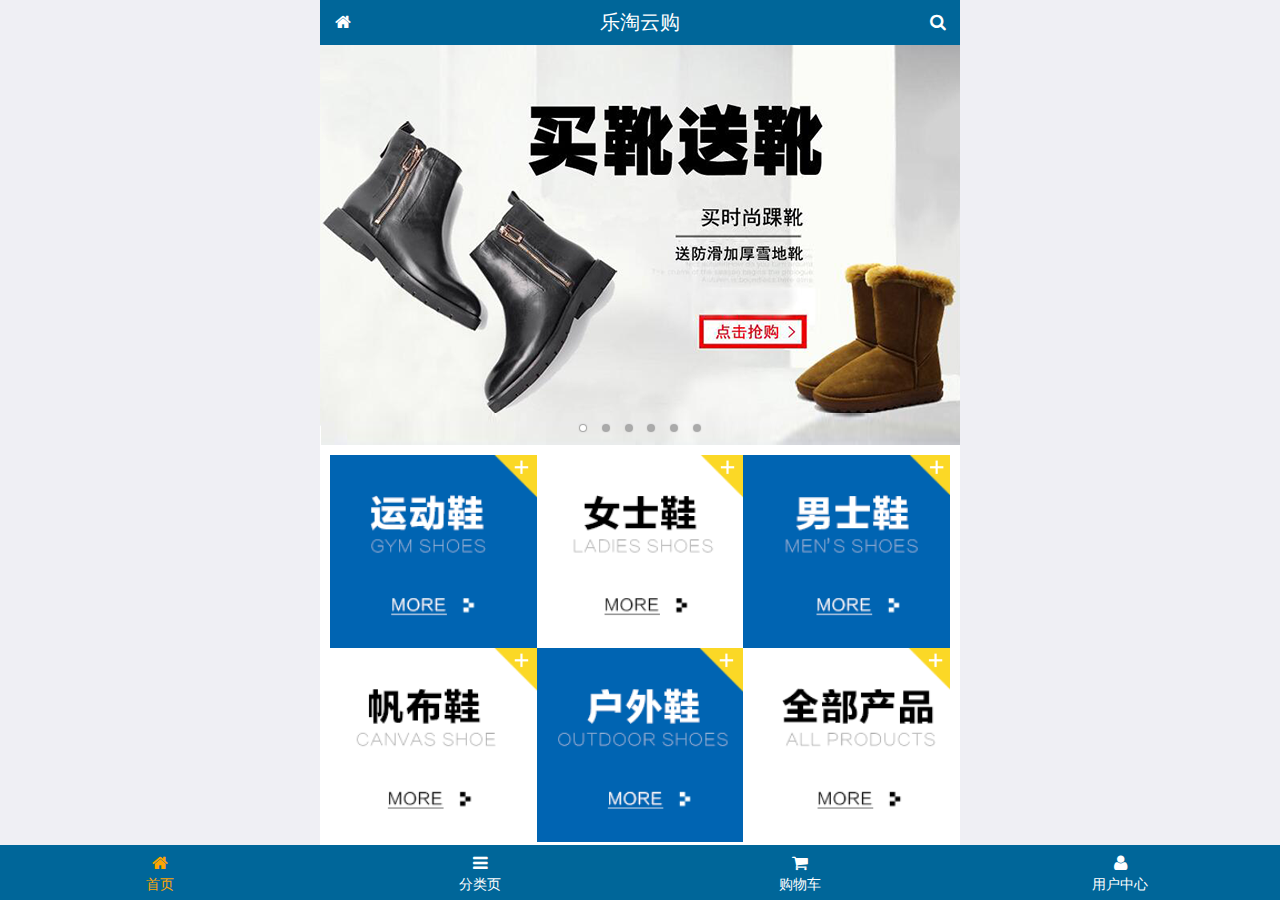
<file: public/front/index.html>
<!DOCTYPE html>
<html lang="en">

<head>
    <meta charset="UTF-8">
    <meta name="viewport"
        content="width=device-width, user-scalable=no, initial-scale=1.0, maximum-scale=1.0, minimum-scale=1.0">
    <meta http-equiv="X-UA-Compatible" content="ie=edge">
    <title>乐淘云购</title>
    <link rel="stylesheet" href="./lib/mui/css/mui.css">
    <link rel="stylesheet" href="./lib/fa/css/font-awesome.min.css">
    <link rel="stylesheet" href="./css/common.css">
    <link rel="stylesheet" href="./css/index.css">
</head>

<body>
    <div class="lt_container">
        <!-- 头部 -->
        <div class="lt_header">
            <a href="index.html" class="icon_left"><i class="fa fa-home"></i></a>
            <h3>乐淘云购</h3>
            <a href="search.html" class="icon_right"><i class="fa fa-search"></i></a>
        </div>

        <!-- 内容 -->
        <div class="lt_main">
            <div class="mui-scroll-wrapper">
                <div class="mui-scroll">
                    <!--轮播图区域-->
                    <div class="mui-slider">
                        <div class="mui-slider-group mui-slider-loop">
                            <!-- 最后一张假图 -->
                            <div class="mui-slider-item mui-slider-item-duplicate"><a href="#"><img
                                        src="./images/banner6.png" /></a></div>
                            <div class="mui-slider-item"><a href="#"><img src="./images/banner1.png" /></a></div>
                            <div class="mui-slider-item"><a href="#"><img src="./images/banner2.png" /></a></div>
                            <div class="mui-slider-item"><a href="#"><img src="./images/banner3.png" /></a></div>
                            <div class="mui-slider-item"><a href="#"><img src="./images/banner4.png" /></a></div>
                            <div class="mui-slider-item"><a href="#"><img src="./images/banner5.png" /></a></div>
                            <div class="mui-slider-item"><a href="#"><img src="./images/banner6.png" /></a></div>
                            <!-- 第一张假图 -->
                            <div class="mui-slider-item"><a href="#"><img src="./images/banner1.png" /></a></div>
                        </div>
                        <!--  小圆点 -->
                        <div class="mui-slider-indicator">
                            <div class="mui-indicator mui-active"></div>
                            <div class="mui-indicator"></div>
                            <div class="mui-indicator"></div>
                            <div class="mui-indicator"></div>
                            <div class="mui-indicator"></div>
                            <div class="mui-indicator"></div>
                        </div>
                    </div>

                    <!-- 导航 -->
                    <div class="lt_nav">
                        <ul class="mui-clearfix">
                            <li><a href="#"><img src="./images/nav1.png" alt=""></a></li>
                            <li><a href="#"><img src="./images/nav2.png" alt=""></a></li>
                            <li><a href="#"><img src="./images/nav3.png" alt=""></a></li>
                            <li><a href="#"><img src="./images/nav4.png" alt=""></a></li>
                            <li><a href="#"><img src="./images/nav5.png" alt=""></a></li>
                            <li><a href="#"><img src="./images/nav6.png" alt=""></a></li>
                        </ul>
                    </div>
                    <!-- 商品模块 -->
                    <div class="lt_product">
                        <ul class="mui-clearfix">
                            <li>
                                <a href="#">
                                    <img src="./images/product.jpg" alt="">
                                    <p class="mui-ellipsis-2">adidas阿迪达斯 男式 场下休闲篮球鞋S83700场下休闲篮球鞋S83700 </p>
                                    <p>
                                        <span class="price">&yen;560</span>
                                        <span class="oldPrice">&yen;580</span>
                                    </p>
                                    <button class="mui-btn mui-btn-danger">立即购买</button>
                                </a>
                            </li>
                            <li>
                                <a href="#">
                                    <img src="./images/product.jpg" alt="">
                                    <p class="mui-ellipsis-2">adidas阿迪达斯 男式 场下休闲篮球鞋S83700场下休闲篮球鞋S83700 </p>
                                    <p>
                                        <span class="price">&yen;560</span>
                                        <span class="oldPrice">&yen;580</span>
                                    </p>
                                    <button class="mui-btn mui-btn-danger">立即购买</button>
                                </a>
                            </li>
                            <li>
                                <a href="#">
                                    <img src="./images/product.jpg" alt="">
                                    <p class="mui-ellipsis-2">adidas阿迪达斯 男式 场下休闲篮球鞋S83700场下休闲篮球鞋S83700 </p>
                                    <p>
                                        <span class="price">&yen;560</span>
                                        <span class="oldPrice">&yen;580</span>
                                    </p>
                                    <button class="mui-btn mui-btn-danger">立即购买</button>
                                </a>
                            </li>
                            <li>
                                <a href="#">
                                    <img src="./images/product.jpg" alt="">
                                    <p class="mui-ellipsis-2">adidas阿迪达斯 男式 场下休闲篮球鞋S83700场下休闲篮球鞋S83700 </p>
                                    <p>
                                        <span class="price">&yen;560</span>
                                        <span class="oldPrice">&yen;580</span>
                                    </p>
                                    <button class="mui-btn mui-btn-danger">立即购买</button>
                                </a>
                            </li>
                            <li>
                                <a href="#">
                                    <img src="./images/product.jpg" alt="">
                                    <p class="mui-ellipsis-2">adidas阿迪达斯 男式 场下休闲篮球鞋S83700场下休闲篮球鞋S83700 </p>
                                    <p>
                                        <span class="price">&yen;560</span>
                                        <span class="oldPrice">&yen;580</span>
                                    </p>
                                    <button class="mui-btn mui-btn-danger">立即购买</button>
                                </a>
                            </li>
                            <li>
                                <a href="#">
                                    <img src="./images/product.jpg" alt="">
                                    <p class="mui-ellipsis-2">adidas阿迪达斯 男式 场下休闲篮球鞋S83700场下休闲篮球鞋S83700 </p>
                                    <p>
                                        <span class="price">&yen;560</span>
                                        <span class="oldPrice">&yen;580</span>
                                    </p>
                                    <button class="mui-btn mui-btn-danger">立即购买</button>
                                </a>
                            </li>
                        </ul>

                    </div>
                </div>
            </div>
        </div>
    </div>

    <!-- 底部 -->
    <div class="lt_footer">
        <ul>
            <li>
                <a class="current" href="index.html">
                    <i class="fa fa-home"></i>
                    <p>首页</p>
                </a>
            </li>
            <li>
                <a href="category.html">
                    <i class="fa fa-bars"></i>
                    <p>分类页</p>
                </a>
            </li>
            <li>
                <a href="cart.html">
                    <i class="fa fa-shopping-cart"></i>
                    <p>购物车</p>
                </a>
            </li>
            <li>
                <a href="user.html">
                    <i class="fa fa-user"></i>
                    <p>用户中心</p>
                </a>
            </li>
        </ul>
    </div>

    </div>

    <script src="./lib/mui/js/mui.js"></script>
    <script src="./js/common.js"></script>
</body>

</html>
</file>
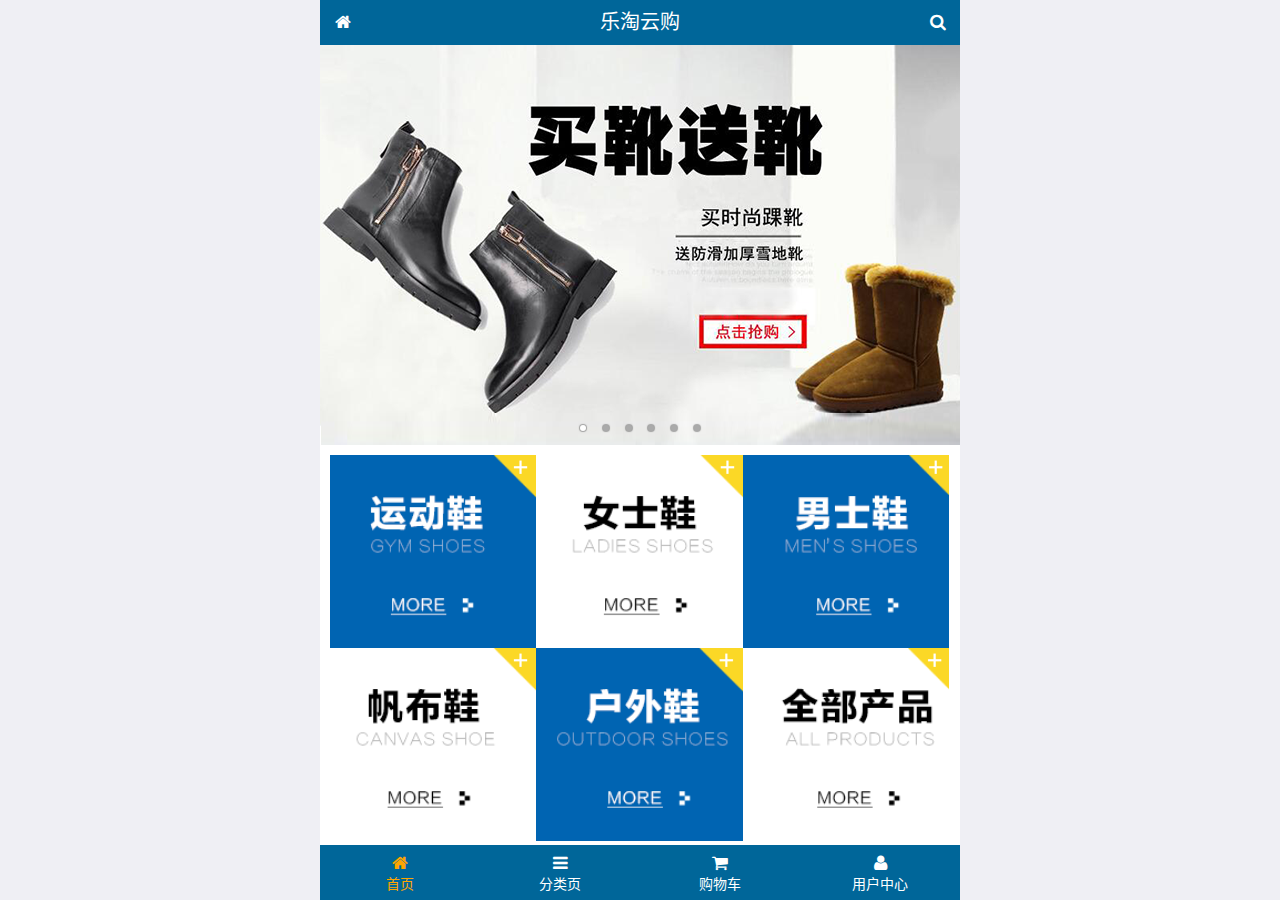
<file: public/mobile/index.html>
<!DOCTYPE html>
<html lang="zh-CN">
<head>
  <meta charset="UTF-8">
  <title>乐淘商城</title>
  <meta name="viewport" content="width=device-width, user-scalable=no, initial-scale=1.0, maximum-scale=1.0, minimum-scale=1.0">
  <!-- 引入字体图标库的css -->
  <link rel="stylesheet" href="./lib/fa/css/font-awesome.min.css">
  <link rel="stylesheet" href="./lib/mui/css/mui.css">
  <link rel="stylesheet" href="./css/common.css">
  <link rel="stylesheet" href="./css/index.css">
  <link rel="icon" href="favicon.ico">
</head>
<body>
<!--<span class="fa fa-pause"></span>-->
<!--<span class="mui-icon mui-icon-camera"></span>-->

<!-- 全屏容器 -->
<div class="lt_container">

  <!-- 乐淘头部 -->
  <div class="lt_header">
    <a href="index.html" class="icon_left"><i class="fa fa-home"></i></a>
    <h3>乐淘云购</h3>
    <a href="search.html" class="icon_right"><i class="fa fa-search"></i></a>
  </div>

  <!-- 乐淘主体 -->
  <div class="lt_main">
    <div class="mui-scroll-wrapper">
      <div class="mui-scroll">
        <!--这里放置真实显示的DOM内容-->

        <!-- 轮播图 -->
        <div class="mui-slider">

          <!-- 图片区域 -->
          <div class="mui-slider-group mui-slider-loop">
            <!-- 添加假图 -->
            <div class="mui-slider-item mui-slider-item-duplicate">
              <a href="#"><img src="./images/banner6.png" /></a>
            </div>

            <div class="mui-slider-item"><a href="#"><img src="./images/banner1.png" /></a></div>
            <div class="mui-slider-item"><a href="#"><img src="./images/banner2.png" /></a></div>
            <div class="mui-slider-item"><a href="#"><img src="./images/banner3.png" /></a></div>
            <div class="mui-slider-item"><a href="#"><img src="./images/banner4.png" /></a></div>
            <div class="mui-slider-item"><a href="#"><img src="./images/banner5.png" /></a></div>
            <div class="mui-slider-item"><a href="#"><img src="./images/banner6.png" /></a></div>

            <!-- 添加假图 -->
            <div class="mui-slider-item mui-slider-item-duplicate">
              <a href="#"><img src="./images/banner1.png" /></a>
            </div>
          </div>

          <!-- 小圆点结构 -->
          <div class="mui-slider-indicator">
            <div class="mui-indicator mui-active"></div>
            <div class="mui-indicator"></div>
            <div class="mui-indicator"></div>
            <div class="mui-indicator"></div>
            <div class="mui-indicator"></div>
            <div class="mui-indicator"></div>
          </div>

        </div>

        <!-- 导航区域 -->
        <div class="lt_nav">
          <ul class="mui-clearfix">
            <li><a href="#"><img src="./images/nav1.png" alt=""></a></li>
            <li><a href="#"><img src="./images/nav2.png" alt=""></a></li>
            <li><a href="#"><img src="./images/nav3.png" alt=""></a></li>
            <li><a href="#"><img src="./images/nav4.png" alt=""></a></li>
            <li><a href="#"><img src="./images/nav5.png" alt=""></a></li>
            <li><a href="#"><img src="./images/nav6.png" alt=""></a></li>
          </ul>
        </div>

        <!-- 产品区域 -->
        <div class="lt_product">
          <ul>
            <li class="lt_product_item">
              <a href="#">
                <img src="./images/product.jpg" alt="">
                <p class="info mui-ellipsis-2">adidas阿迪达斯 男式 场下休闲篮球鞋S83700场下休闲篮球鞋S83700 </p>
                <p>
                  <span class="price">¥560</span>
                  <span class="oldPrice">¥580</span>
                </p>
                <button class="mui-btn mui-btn-primary">立即购买</button>
              </a>
            </li>
            <li class="lt_product_item">
              <a href="#">
                <img src="./images/product.jpg" alt="">
                <p class="info mui-ellipsis-2">adidas阿迪达斯 男式 场下休闲篮球鞋S83700场下休闲篮球鞋S83700 </p>
                <p>
                  <span class="price">¥560</span>
                  <span class="oldPrice">¥580</span>
                </p>
                <button class="mui-btn mui-btn-primary">立即购买</button>
              </a>
            </li>
            <li class="lt_product_item">
              <a href="#">
                <img src="./images/product.jpg" alt="">
                <p class="info mui-ellipsis-2">adidas阿迪达斯 男式 场下休闲篮球鞋S83700场下休闲篮球鞋S83700 </p>
                <p>
                  <span class="price">¥560</span>
                  <span class="oldPrice">¥580</span>
                </p>
                <button class="mui-btn mui-btn-primary">立即购买</button>
              </a>
            </li>
            <li class="lt_product_item">
              <a href="#">
                <img src="./images/product.jpg" alt="">
                <p class="info mui-ellipsis-2">adidas阿迪达斯 男式 场下休闲篮球鞋S83700场下休闲篮球鞋S83700 </p>
                <p>
                  <span class="price">¥560</span>
                  <span class="oldPrice">¥580</span>
                </p>
                <button class="mui-btn mui-btn-primary">立即购买</button>
              </a>
            </li>
            <li class="lt_product_item">
              <a href="#">
                <img src="./images/product.jpg" alt="">
                <p class="info mui-ellipsis-2">adidas阿迪达斯 男式 场下休闲篮球鞋S83700场下休闲篮球鞋S83700 </p>
                <p>
                  <span class="price">¥560</span>
                  <span class="oldPrice">¥580</span>
                </p>
                <button class="mui-btn mui-btn-primary">立即购买</button>
              </a>
            </li>
            <li class="lt_product_item">
              <a href="#">
                <img src="./images/product.jpg" alt="">
                <p class="info mui-ellipsis-2">adidas阿迪达斯 男式 场下休闲篮球鞋S83700场下休闲篮球鞋S83700 </p>
                <p>
                  <span class="price">¥560</span>
                  <span class="oldPrice">¥580</span>
                </p>
                <button class="mui-btn mui-btn-primary">立即购买</button>
              </a>
            </li>
            <li class="lt_product_item">
              <a href="#">
                <img src="./images/product.jpg" alt="">
                <p class="info mui-ellipsis-2">adidas阿迪达斯 男式 场下休闲篮球鞋S83700场下休闲篮球鞋S83700 </p>
                <p>
                  <span class="price">¥560</span>
                  <span class="oldPrice">¥580</span>
                </p>
                <button class="mui-btn mui-btn-primary">立即购买</button>
              </a>
            </li>
            <li class="lt_product_item">
              <a href="#">
                <img src="./images/product.jpg" alt="">
                <p class="info mui-ellipsis-2">adidas阿迪达斯 男式 场下休闲篮球鞋S83700场下休闲篮球鞋S83700 </p>
                <p>
                  <span class="price">¥560</span>
                  <span class="oldPrice">¥580</span>
                </p>
                <button class="mui-btn mui-btn-primary">立即购买</button>
              </a>
            </li>
          </ul>
        </div>

      </div>
    </div>
  </div>

  <!-- 乐淘底部 -->
  <div class="lt_footer">
    <ul>
      <li><a href="index.html" class="current"><i class="fa fa-home"></i><p>首页</p></a></li>
      <li><a href="category.html"><i class="fa fa-bars"></i><p>分类页</p></a></li>
      <li><a href="cart.html"><i class="fa fa-shopping-cart"></i><p>购物车</p></a></li>
      <li><a href="user.html"><i class="fa fa-user"></i><p>用户中心</p></a></li>
    </ul>
  </div>
</div>


<script src="./lib/zepto/zepto.min.js"></script>
<script src="./lib/mui/js/mui.js"></script>
<script src="./js/common.js"></script>
</body>
</html>
</file>
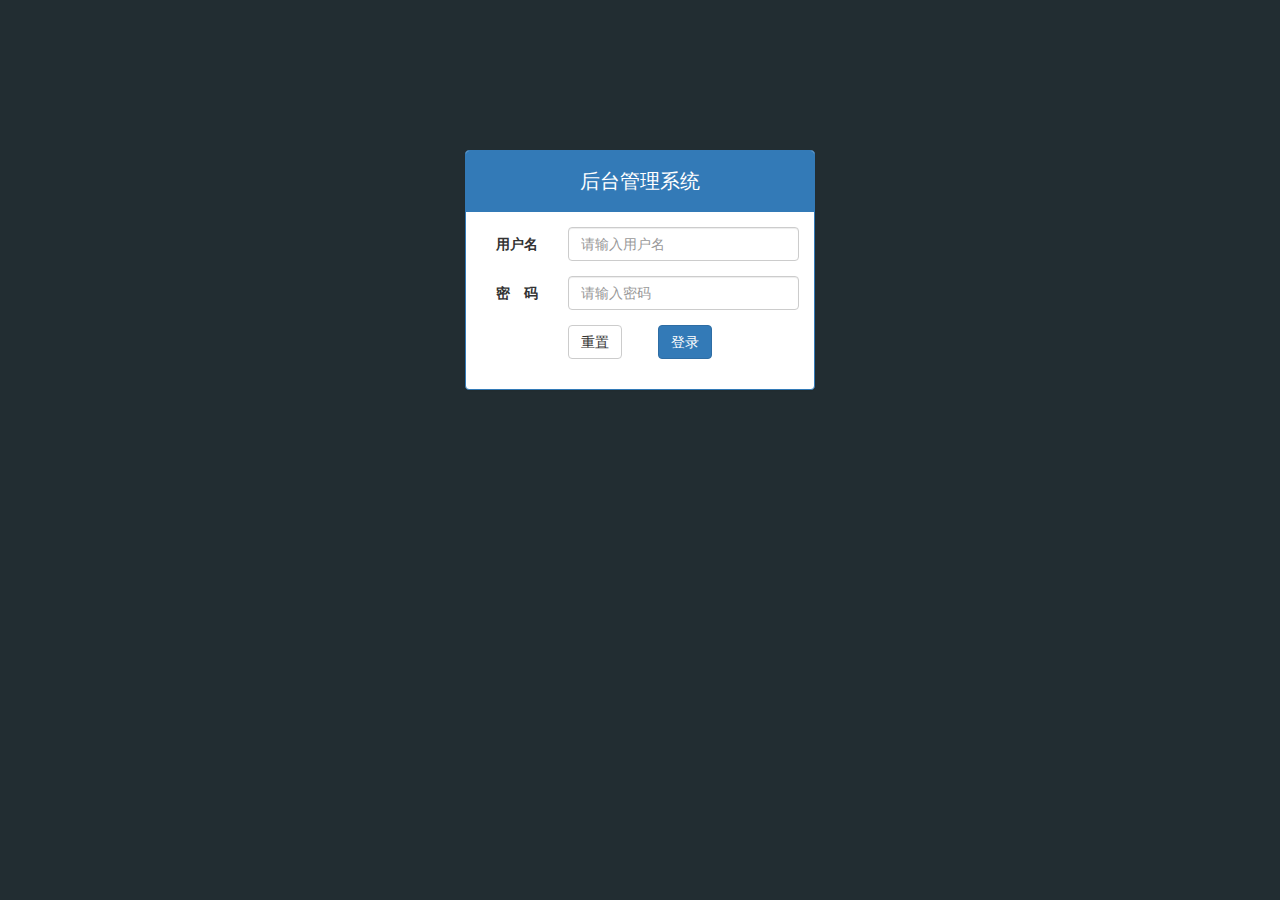
<file: public/back/login.html>
<!DOCTYPE html>
<html lang="en">
<head>
    <meta charset="UTF-8">
    <meta name="viewport" content="width=device-width, initial-scale=1.0">
    <meta http-equiv="X-UA-Compatible" content="ie=edge">
    <title>乐淘电商</title>
    <link rel="stylesheet" href="./lib/bootstrap/css/bootstrap.css">
    <link rel="stylesheet" href="./lib/bootstrap-validator/css/bootstrapValidator.min.css">
    <link rel="stylesheet" href="./lib/nprogress/nprogress.css">
    <link rel="stylesheet" href="./css/common.css">
</head>
<body class="body_bg">

    <div class="container">
        <!-- 大屏中占4分,其它屏幕撑满 -->
        <div class="col-lg-4 col-lg-offset-4 mt_150">

            <!-- 面板中放了表单 -->          
            <div class="panel panel-primary">
                    <div class="panel-heading">
                      <h3 class="panel-title">后台管理系统</h3>
                    </div>
                    <div class="panel-body">
                            <form class="form-horizontal" id="form">
            <!-- bootstrap中遵循一个规范, 每一行表单, 都用一个 form-group 包裹 -->
                            <div class="form-group">
                              <label for="username" class="col-sm-3 control-label">用户名</label>
                              <div class="col-sm-9">
                                <input type="text" name="username" class="form-control" id="username" placeholder="请输入用户名">
                              </div>
                            </div>
                            <div class="form-group">
                              <label for="password" class="col-sm-3 control-label">密　码</label>
                              <div class="col-sm-9">
                                <input type="password" name="password" class="form-control" id="password" placeholder="请输入密码">
                              </div>
                            </div>
                            
                            <div class="form-group">
                              <div class="col-sm-offset-3 col-sm-6">
                                <button type="reset" class="btn btn-default pull-left">重置</button>
                                <button type="submit" class="btn btn-primary pull-right">登录</button>
                              </div>
                            </div>               
                            </form>
                    </div>
                  </div>
        </div>         
    </div>

    <script src="./lib/jquery/jquery.js"></script>
    <script src="./lib/bootstrap/js/bootstrap.js"></script>
    <script src="./lib/bootstrap-validator/js/bootstrapValidator.min.js"></script>
    <script src="./lib/nprogress/nprogress.js"></script>
    <script src="./js/common.js"></script>
    <script src="./js/login.js"></script>
</body>
</html>
</file>
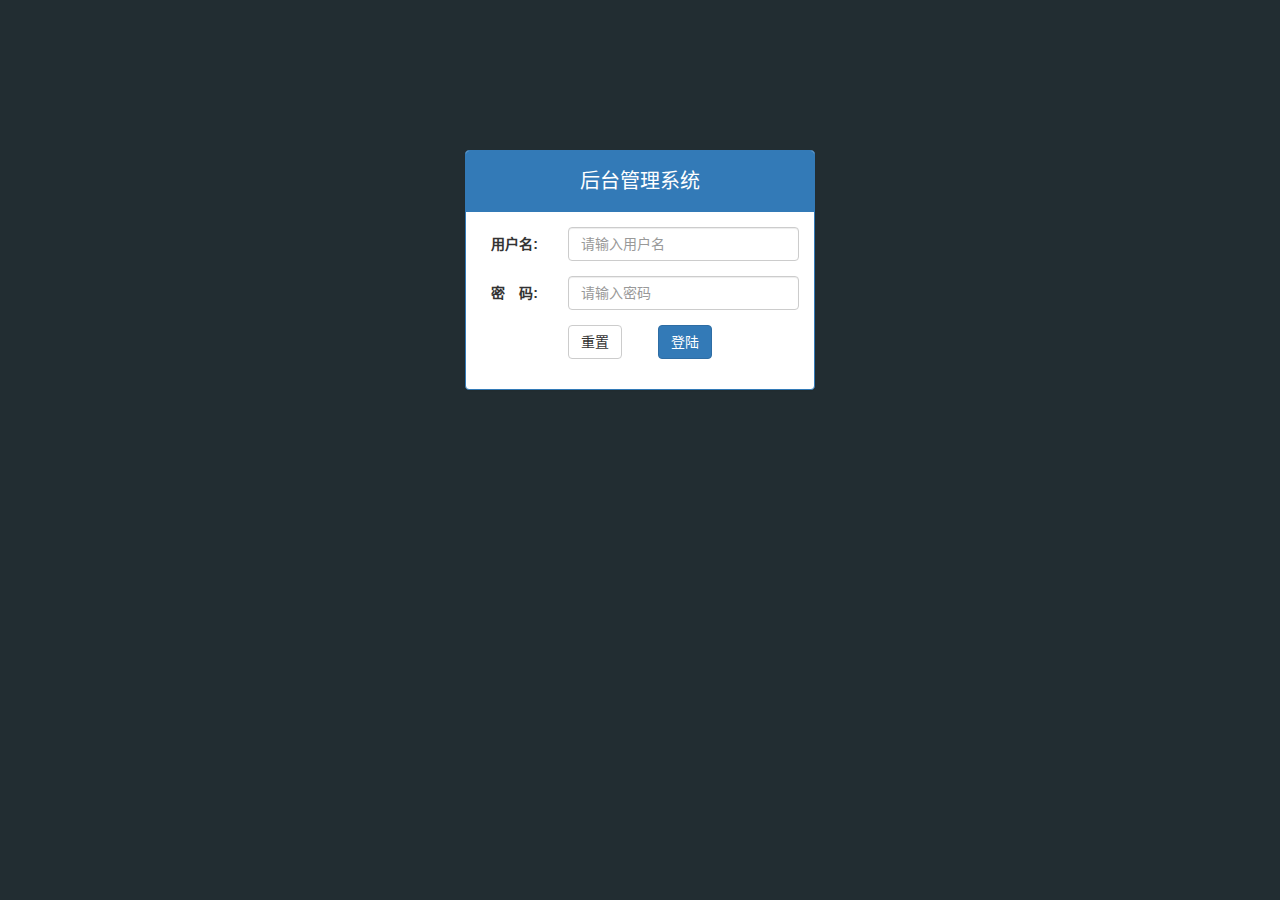
<file: public/manage/login.html>
<!DOCTYPE html>
<html lang="zh-CN">
<head>
  <meta charset="UTF-8">
  <title>乐淘电商</title>
  <link rel="stylesheet" href="lib/bootstrap/css/bootstrap.css">
  <link rel="stylesheet" href="lib/bootstrap-validator/css/bootstrapValidator.min.css">
  <link rel="stylesheet" href="lib/nprogress/nprogress.css">
  <link rel="stylesheet" href="css/common.css">
</head>
<body class="body_bg">


<div class="container">
  <div class="col-lg-4 col-lg-offset-4 mt_150">
    <div class="panel panel-primary">
      <div class="panel-heading">
        <h3 class="panel-title text-center">后台管理系统</h3>
      </div>
      <div class="panel-body">
        <form class="form-horizontal" id="form">
          <div class="form-group">
            <label for="username" class="col-sm-3 control-label">用户名:</label>
            <div class="col-sm-9">
              <input type="text" class="form-control" id="username" name="username" placeholder="请输入用户名">
            </div>
          </div>
          <div class="form-group">
            <label for="password" class="col-sm-3 control-label">密　码:</label>
            <div class="col-sm-9">
              <input type="password" class="form-control" name="password" id="password" placeholder="请输入密码">
            </div>
          </div>
          <div class="form-group">
            <div class="col-sm-offset-3 col-sm-6">
              <button type="reset" class="btn btn-default pull-left">重置</button>
              <button type="submit" class="btn btn-primary pull-right">登陆</button>
            </div>
          </div>
        </form>
      </div>
    </div>
  </div>
</div>



<script src="lib/jquery/jquery.min.js"></script>
<script src="lib/bootstrap/js/bootstrap.min.js"></script>
<script src="lib/bootstrap-validator/js/bootstrapValidator.min.js"></script>
<script src="lib/nprogress/nprogress.js"></script>
<script src="js/common.js"></script>
<script src="js/login.js"></script>

</body>
</html>
</file>
<file: public/front/css/common.css>
html, body {
    height: 100%;
    width: 100%;
}

ul {
    list-style: none;
    margin: 0;
    padding: 0;
}
img {
    display: block;
    width: 100%;
}

.lt_container {
    width: 100%;
    height: 100%;
    max-width: 640px;
    min-width: 320px;
    overflow: hidden;
    background-color: #fff;
    margin: 0 auto;
    position: relative;
    padding-top: 45px;
    padding-bottom: 55px; 
}
/* -------- 头部 --------- */
.lt_header {
    height: 45px;
    width: 100%;
    background-color: #069;
    position: absolute;
    top: 0;
    left: 0;
    padding: 0px 45px;
}
.lt_header .icon_left,
.lt_header .icon_right {
    width: 45px;
    height: 45px;
    line-height: 45px;
    position: absolute;
    top: 0;
    text-align: center;
    color: #fff;
}
.lt_header .icon_left {
    left: 0;
}
.lt_header .icon_right {
    right: 0;
}
.lt_header h3 {
    text-align: center;
    line-height: 45px;
    color: #fff;
    font-weight: normal;
    margin: 0;
    font-size: 20px;
}


/* -------- 内容 --------- */
.lt_main {
    width: 100%;
    height: 100%;
    /* background-color: skyblue; */
    /* 由于mui插件内部基于定位实现的区域滚动,所以外层 lt_main 必须加定位 */
    position: relative;
}


/* -------- 底部 --------- */
.lt_footer {
    width: 100%;
    height: 55px;
    background-color: #069;
    position: absolute;
    left: 0;
    bottom: 0;
}
.lt_footer li {
    float: left;
    width: 25%;
}
.lt_footer li a {
    display: block;
    text-align: center;
    padding-top: 8px;
    color: #fff;
}
.lt_footer li a.current {
    color: orange;
}
.lt_footer li a p {
    color: #fff;
    margin: 0;
}
.lt_footer li a.current p {
    color: orange;
}
</file>
<file: public/front/css/index.css>
.lt_nav {
    padding: 10px;
}
.lt_nav li {
    float: left;
    width: 33.33%;
}
.lt_nav li a {
    display: block;
}


/* <!-- 商品模块 --> */
.lt_product {
    padding: 10px;
}

.lt_product li {
    float: left;
    width: 48%;
    margin-bottom: 20px;
}
.lt_product li:nth-child(2n+1) {
    margin-right: 4%;
}
.lt_product li a {
    display: block;
    padding: 10px;
    border: 1px solid #000;
    border-radius: 5px;
    text-align: center;
}
.lt_product li .oldPrice {
    text-decoration: line-through;
}
.lt_product li .price {
    color: #FF5D5D;
}
</file>
<file: public/mobile/css/common.css>
html, body {
  width: 100%;
  height: 100%;
}

ul {
  list-style: none;
  margin: 0;
  padding: 0;
}
img {
  display: block;
  width: 100%;
}

/* 全屏容器 */
.lt_container {
  width: 100%;
  height: 100%;
  background-color: #fff;
  min-width: 320px;
  max-width: 640px;
  margin: 0 auto;
  position: relative;
  padding-top: 45px;
  padding-bottom: 55px;
}

.lt_header {
  position: absolute;
  left: 0;
  top: 0;
  width: 100%;
  height: 45px;
  background-color: #006699;
  padding-left: 45px;
  padding-right: 45px;
}

.lt_header .icon_left,
.lt_header .icon_right {
  width: 45px;
  height: 45px;
  line-height: 45px;
  text-align: center;
  position: absolute;
  top: 0;
  color: #fff;
}
.lt_header .icon_left {
  left: 0;
}
.lt_header .icon_right {
  right: 0;
}

.lt_header h3 {
  height: 45px;
  line-height: 45px;
  color: #fff;
  font-size: 20px;
  text-align: center;
  margin: 0;
  font-weight: normal;
}



.lt_footer {
  position: absolute;
  left: 0;
  bottom: 0;
  width: 100%;
  height: 55px;
  background-color: #006699;
  overflow: hidden;
}
.lt_footer li {
  float: left;
  width: 25%;
  text-align: center;
}
.lt_footer li a {
  width: 100%;
  height: 100%;
  display: block;
  color: #fff;
  padding-top: 8px;
}
.lt_footer li p {
  color: #fff;
  margin: 0;
}

.lt_footer li a.current {
  color: orange;
}
.lt_footer li a.current p{
  color: orange;
}



.lt_main {
  width: 100%;
  height: 100%;
  position: relative;
}



/* 公共的搜索框样式 */
.lt_search {
  padding: 10px;
  position: relative;
}
.lt_search .search_input {
  height: 34px;
  font-size: 12px;
  margin: 0;
  border-radius: 5px;
  border: 1px solid #007AFF;
}
.lt_search .search_btn {
  position: absolute;
  right: 10px;
  top: 10px;
  border-radius: 0 5px 5px 0;
}



/* 公共的商品样式 */
.lt_product {
  padding: 10px;
}
.lt_product_item {
  border: 1px solid #ccc;
  padding: 10px;
  float: left;
  width: 48%;
  margin-bottom: 10px;
  text-align: center;
}
.lt_product_item a {
  display: block;
  width: 100%;
  height: 100%;
}
.lt_product_item:nth-child(2n+1) {
  margin-right: 4%;
}
.lt_product_item .info {
  text-align: left;
  height: 40px;
}
.lt_product_item .price {
  color: red;
}
.lt_product_item .oldPrice {
  text-decoration: line-through;
}

.lt_product_item img {
  width: 130px;
  height: 130px;
  margin: 0 auto;
}



/* 公共的尺码样式 */
.lt_size span {
  width: 25px;
  height: 25px;
  text-align: center;
  line-height: 25px;
  display: inline-block;
  border: 1px solid #ccc;
  font-size: 12px;
  margin: 3px 0;
}
.lt_size span.current {
  background-color: orange;
  color: #fff;
}
</file>
<file: public/mobile/css/index.css>
.lt_nav {
  padding: 10px;
}
.lt_nav li {
  float: left;
  width: 33.3%;
}
.lt_nav li a {
  display: block;
}
</file>
<file: public/back/lib/nprogress/nprogress.css>
/* Make clicks pass-through */
#nprogress {
  pointer-events: none;
}

#nprogress .bar {
  background: greenyellow;

  position: fixed;
  z-index: 10000;
  top: 0;
  left: 0;

  width: 100%;
  height: 2px;
}

/* Fancy blur effect */
#nprogress .peg {
  display: block;
  position: absolute;
  right: 0px;
  width: 100px;
  height: 100%;
  box-shadow: 0 0 10px #29d, 0 0 5px #29d;
  opacity: 1.0;

  -webkit-transform: rotate(3deg) translate(0px, -4px);
      -ms-transform: rotate(3deg) translate(0px, -4px);
          transform: rotate(3deg) translate(0px, -4px);
}

/* Remove these to get rid of the spinner */
#nprogress .spinner {
  display: block;
  position: fixed;
  z-index: 1031;
  top: 15px;
  right: 15px;
}

#nprogress .spinner-icon {
  width: 18px;
  height: 18px;
  box-sizing: border-box;

  border: solid 2px transparent;
  border-top-color: #29d;
  border-left-color: #29d;
  border-radius: 50%;

  -webkit-animation: nprogress-spinner 400ms linear infinite;
          animation: nprogress-spinner 400ms linear infinite;
}

.nprogress-custom-parent {
  overflow: hidden;
  position: relative;
}

.nprogress-custom-parent #nprogress .spinner,
.nprogress-custom-parent #nprogress .bar {
  position: absolute;
}

@-webkit-keyframes nprogress-spinner {
  0%   { -webkit-transform: rotate(0deg); }
  100% { -webkit-transform: rotate(360deg); }
}
@keyframes nprogress-spinner {
  0%   { transform: rotate(0deg); }
  100% { transform: rotate(360deg); }
}
</file>
<file: public/back/css/common.css>
/* 重置默认样式 */
a {
  color: #333;
}
a:link,
a:visited,
a:hover,
a:active {
  text-decoration: none;
}
ul {
  list-style: none;
  padding: 0;
  margin: 0;
}

.body_bg {
  background-color: #222D32;
}
.panel-title {
  height: 40px;
  line-height: 40px;
  font-size: 20px;
  text-align: center;
}
.mt_150 {
  margin-top: 150px;
}
.mt_20 {
  margin-top: 20px;
}
.red {
  color: #A94442; 
}

/* --------------- 侧边栏------------- */

.lt_aside {
  position: fixed;
  left: 0;
  top: 0;
  width: 180px;
  height: 100%;
  background-color: #222D32;
  z-index: 999;
  transition: all 1s;
}
.lt_aside.hidemenu {
  left: -180px;
}
/* --------------- 侧边栏 标题 ------------- */

.lt_aside .brand {
  width: 100%;
  height: 50px;
  line-height: 50px;
  background-color: #367FA9;
  text-align: center;
  font-size: 24px;
}
.lt_aside .brand a {
  color: #fff;
}

/* --------------- 侧边栏-用户 ------------- */
.lt_aside .user {
  height: 180px;
  padding-top: 30px;
}
.lt_aside .user img {
  width: 80px;
  height: 80px;
  display: block;
  margin: 0 auto;
  border-radius: 50%;
}
.lt_aside .user p {
  height: 40px;
  line-height: 40px;
  text-align: center;
  color: #fff;
  font-size: 18px;
}

/* --------------- 侧边栏-导航 ------------- */
.lt_aside .nav a {
  display: block;
  height: 40px;
  line-height: 40px;
  padding-left: 40px;
  color: #fff;
  border-left: 1px solid transparent;
}
.lt_aside .nav a.current {
  background-color: #1D1F21;
  border-left: 3px solid #069;
}
.lt_aside .nav i {
  margin-right: 6px;
}
.lt_aside .nav .child a {
  padding-left: 60px;
} 
.lt_aside .nav .child {
  display: none;
}


/* --------------- 主体-头部------------- */
.lt_main {
  height: 2000px;
  /* background-color: pink; */
  padding-left: 180px;
  padding-top: 50px;
  transition: all 1s;
}
.lt_main.hidemenu {
  padding-left: 0px;  
}
.lt_topbar {
  position: fixed;
  left: 0;
  top: 0;
  height: 50px;
  width: 100%;
  background-color: #3C8DBC;
  padding-left: 180px;
  transition: all 1s;
  z-index: 998;
}
.lt_topbar.hidemenu {
  padding-left: 0px;

}
.lt_topbar a {
  height: 50px;
  width: 50px;
  font-size: 20px;
  text-align: center;
  line-height: 50px;
  color: #fff;
}

/* --------------- 主体-底部------------- */
.lt_main .breadcrumb a {
  color: #337ab7;
}


/* --------------- 图形 ------------- */
.lt_main .echarts_left, 
.lt_main .echarts_right {
    width: 48%;
    height: 400px;
}

/* --------------- 用户管理 ------------- */
.table.table-bordered td,
.table.table-bordered th {
  vertical-align: middle;
  text-align: center;

}
</file>
<file: public/manage/lib/nprogress/nprogress.css>
/* Make clicks pass-through */
#nprogress {
  pointer-events: none;
}

#nprogress .bar {
  background: greenyellow;

  position: fixed;
  z-index: 10000;
  top: 0;
  left: 0;

  width: 100%;
  height: 2px;
}

/* Fancy blur effect */
#nprogress .peg {
  display: block;
  position: absolute;
  right: 0px;
  width: 100px;
  height: 100%;
  box-shadow: 0 0 10px #29d, 0 0 5px #29d;
  opacity: 1.0;

  -webkit-transform: rotate(3deg) translate(0px, -4px);
      -ms-transform: rotate(3deg) translate(0px, -4px);
          transform: rotate(3deg) translate(0px, -4px);
}

/* Remove these to get rid of the spinner */
#nprogress .spinner {
  display: block;
  position: fixed;
  z-index: 1031;
  top: 15px;
  right: 15px;
}

#nprogress .spinner-icon {
  width: 18px;
  height: 18px;
  box-sizing: border-box;

  border: solid 2px transparent;
  border-top-color: #29d;
  border-left-color: #29d;
  border-radius: 50%;

  -webkit-animation: nprogress-spinner 400ms linear infinite;
          animation: nprogress-spinner 400ms linear infinite;
}

.nprogress-custom-parent {
  overflow: hidden;
  position: relative;
}

.nprogress-custom-parent #nprogress .spinner,
.nprogress-custom-parent #nprogress .bar {
  position: absolute;
}

@-webkit-keyframes nprogress-spinner {
  0%   { -webkit-transform: rotate(0deg); }
  100% { -webkit-transform: rotate(360deg); }
}
@keyframes nprogress-spinner {
  0%   { transform: rotate(0deg); }
  100% { transform: rotate(360deg); }
}
</file>
<file: public/manage/css/common.css>
.body_bg {
  background-color: #222D32;
}

html, body {
  width: 100%;
  height: 100%;
}

* {
  margin: 0;
  padding: 0;
}
ul {
  list-style: none;
}

a:link,
a:visited,
a:hover,
a:active {
  text-decoration: none;
}

.red {
  color: #A94442;
}

.table.table-bordered th,
.table.table-bordered td {
  text-align: center;
  vertical-align: middle;
}

.mt_150 {
  margin-top: 150px;
}
.mb_20 {
  margin-bottom: 20px;
}

.panel-title {
  height: 40px;
  line-height: 40px;
  font-size: 20px;
}

/* lt_aside 开始 */
.lt_aside {
  width: 180px;
  height: 100%;
  background-color: #222D32;
  position: fixed;
  left: 0;
  top: 0;
  z-index: 999;
  transition: all 1s;
}
.lt_aside.hidemenu {
  left: -180px;
}


.lt_aside .brand {
  height: 50px;
  line-height: 50px;
  font-size: 24px;
  background-color: #367FA9;
  text-align: center;
}
.lt_aside .brand a {
  color: white;
}

.lt_aside .user {
  height: 180px;
}
.lt_aside .user {
  padding-top: 30px;
}
.lt_aside .user img {
  width: 80px;
  height: 80px;
  border-radius: 50%;
  display: block;
  margin: 0 auto;
}
.lt_aside .user p {
  height: 40px;
  line-height: 40px;
  text-align: center;
  font-size: 18px;
  color: white;
}

.lt_aside .nav a {
  height: 40px;
  line-height: 40px;
  display: block;
  color: white;
  padding-left: 40px;
  border-left: 3px solid transparent;
}
.lt_aside .nav i {
  margin-right: 5px;
}
.lt_aside .nav a.current {
  background-color: #1D1F21;
  border-left: 3px solid #006699;
}
.lt_aside .nav .child a {
  padding-left: 60px;
}

/* lt_aside 结束  */



/* lt_main 开始 */
.lt_main {
  height: 1000px;
  width: 100%;
  padding-left: 180px;
  padding-top: 50px;
  transition: all 1s;
}
.lt_main.hidemenu {
  padding-left: 0px;
}

.lt_topbar {
  height: 50px;
  width: 100%;
  line-height: 50px;
  background-color: #3C8DBC;
  position: fixed;
  top: 0;
  right: 0;
  padding-left: 180px;
  transition: all 1s;
  z-index: 666;
}
.lt_topbar.hidemenu {
  padding-left: 0px;
}

.lt_topbar a {
  width: 50px;
  height: 50px;
  font-size: 16px;
  color: white;
  text-align: center;
}

.breadcrumb {
  margin-top: 20px;
}


.echarts_1,
.echarts_2 {
  width: 48%;
  height: 400px;
}

/* lt_main 结束 */
</file>
<file: public/back/lib/bootstrap-validator/css/bootstrapValidator.min.css>
/*!
 * BootstrapValidator (http://bootstrapvalidator.com)
 * The best jQuery plugin to validate form fields. Designed to use with Bootstrap 3
 *
 * @version     v0.5.1, built on 2014-08-22 4:55:09 PM
 * @author      https://twitter.com/nghuuphuoc
 * @copyright   (c) 2013 - 2014 Nguyen Huu Phuoc
 * @license     MIT
 */

.bv-form .help-block{margin-bottom:0}.bv-form .tooltip-inner{text-align:left}.nav-tabs li.bv-tab-success>a{color:#3c763d}.nav-tabs li.bv-tab-error>a{color:#a94442}
</file>
<file: public/manage/lib/bootstrap-validator/css/bootstrapValidator.min.css>
/*!
 * BootstrapValidator (http://bootstrapvalidator.com)
 * The best jQuery plugin to validate form fields. Designed to use with Bootstrap 3
 *
 * @version     v0.5.1, built on 2014-08-22 4:55:09 PM
 * @author      https://twitter.com/nghuuphuoc
 * @copyright   (c) 2013 - 2014 Nguyen Huu Phuoc
 * @license     MIT
 */

.bv-form .help-block{margin-bottom:0}.bv-form .tooltip-inner{text-align:left}.nav-tabs li.bv-tab-success>a{color:#3c763d}.nav-tabs li.bv-tab-error>a{color:#a94442}
</file>
